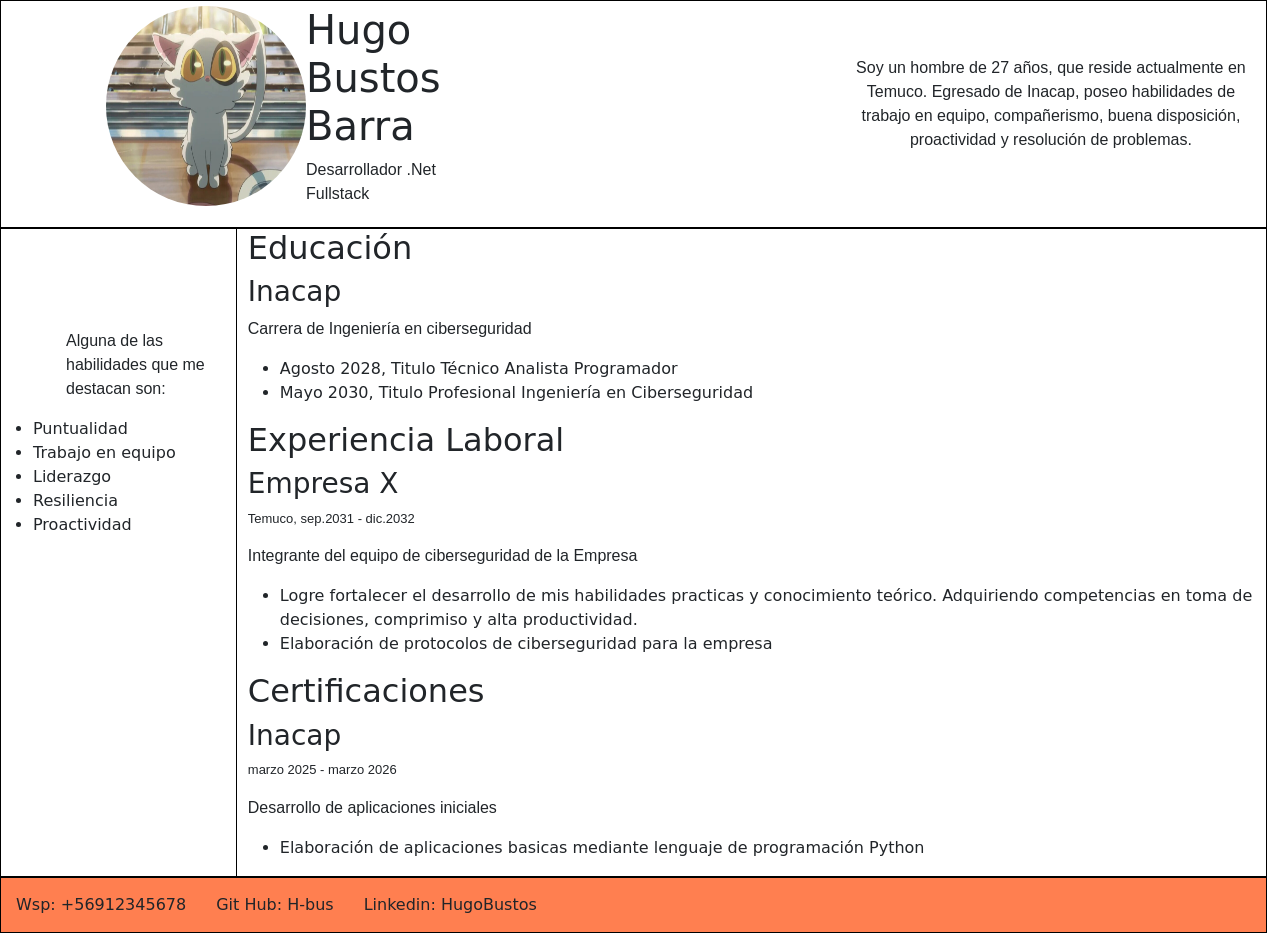
<file: clases.html>
<!DOCTYPE html>
<html lang="en">

<head>
    <meta charset="UTF-8">
    <meta name="viewport" content="width=device-width, initial-scale=1.0">
    <title>Curriculum Vitae</title>

    <link rel="stylesheet" href="css/eval_1.css">
    <link rel="stylesheet" href="/css/bootstrap.css">
    <script src="/js/bootstrap.js"></script>
</head>
<div>

    <body>
        <div id="pagina_completa">
            <div id="banner_superior" name="barra_superior" class="banner_superior">
                <div id="superior_izquierdo" name="barra_superior">
                    <img id="imagen_superior" src="assets/images/neko.jpeg" alt="perfil">
                </div>
                <div id="superior_centro" name="barra_superior">
                    <h1>Hugo Bustos Barra</h1>
                    <p>
                        Desarrollador .Net Fullstack
                    </p>
                </div>
                <div id="superior_derecho" name="barra_superior">
                    <p id="Descripcion"> Soy un hombre de 27 años, que reside actualmente en Temuco. Egresado de Inacap,
                        poseo habilidades de trabajo en equipo, compañerismo, buena disposición, proactividad y
                        resolución
                        de problemas.</p>
                </div>
            </div>

            <div id="contenedor_principal" class="banner_superior">
                <div id="principal_izquierda">
                    <p id="habilidades"> Alguna de las habilidades que me destacan son: </p>

                    <ul id="lista_habilidades">
                        <li>Puntualidad</li>
                        <li>Trabajo en equipo</li>
                        <li>Liderazgo</li>
                        <li>Resiliencia</li>
                        <li>Proactividad</li>
                    </ul>
                </div>
                <div id="principal_derecha" class="banner_medio">
                    <h2>Educación</h2>
                    <h3>Inacap</h3>
                    <p>Carrera de Ingeniería en ciberseguridad</p>
                    <ul>
                        <li>Agosto 2028, Titulo Técnico Analista Programador</li>
                        <li>Mayo 2030, Titulo Profesional Ingeniería en Ciberseguridad</li>
                    </ul>
                    <h2>Experiencia Laboral</h2>
                    <h3>Empresa X</h3>
                    <p class="fechas">Temuco, sep.2031 - dic.2032</p>
                    <p>Integrante del equipo de ciberseguridad de la Empresa</p>
                    <ul>
                        <li>Logre fortalecer el desarrollo de mis habilidades practicas y conocimiento teórico.
                            Adquiriendo
                            competencias en toma de decisiones, comprimiso y alta productividad.</li>
                        <li>Elaboración de protocolos de ciberseguridad para la empresa</li>
                    </ul>
                    <h2>Certificaciones</h2>
                    <h3>Inacap</h3>
                    <p class="fechas">marzo 2025 - marzo 2026</p>
                    <p>Desarrollo de aplicaciones iniciales</p>
                    <ul>
                        <li>Elaboración de aplicaciones basicas mediante lenguaje de programación Python</li>
                    </ul>

                </div>

            </div>

            <div id="pie_pagina" class="banner_inferior">
                <div class="div_pie_pagina">Wsp: +56912345678</div>
                <div class="div_pie_pagina">Git Hub: H-bus</div>
                <div class="div_pie_pagina">Linkedin: HugoBustos</div>

            </div>
        </div>

    </body>
</div>

</html>
</file>
<file: css/eval_1.css>
#pagina_all{
    background-color: wheat;
}

p{
    font-family:'Franklin Gothic Medium', 'Arial Narrow', Arial, sans-serif;
}

#contenedor_total{
    padding-left: 20px;
    padding-top: 10px;
    width: 99%;
    overflow: hidden;
}

.banner_inferior{
    border: 1px solid black;
    background-color: coral;
    display: flex;
}

.banner_medio{
    padding-left: 10px;
    border-left-width: 1px solid black;
    flex-direction: column;
}

.fechas{
    font-size: small;
}

.banner_superior{
    border: 1px solid black;
    display: flex;
}

#banner_superior{
    border: 1px solid black;
    display: flex;
    padding: 5px;
    width: 99% ;
}

#contenedor_principal{
    width: 99%;
    grid-gap: 1px;
}

#parrafo_prueba{
    font-family: 'Times New Roman', Times, serif;
    color: black;
}

#pagina_completa{
    display: inline-block;
}
#superior_izquierdo{
    padding-left: 100px;
}
#imagen_superior{
    width: 200px;
    height: 200px;
    border-radius: 50%;
    
}

#superior_derecho{
    text-align: center;
    padding-left: 400px;
    padding-top: 50px;
}

#principal_izquierda{
    width: 25%;
    border-right: 1px solid black;
}

#pie_pagina{
    width: 99%;
    display: inline-flex;
}

.div_pie_pagina{
    margin: 0;
    padding: 15px;
}

#habilidades{
    padding-left: 5px;
    padding-top: 10px;
}

#certificados{
    padding-left: 5px;
    padding-top: 10px;
}

#Ant_edu{
    padding-left: 360px;
    padding-top: 30px;
}

#Ant_laboral{
    padding-left: 380px;
    padding-top: 30px;
}
#izquierda_medio{
    padding-left: 5px;
    padding-top: 10px;
}

.list_cert{
    list-style-type: circle;
    padding-left: 40px;
}

.list_curs{
    list-style-type:square;
    padding-left: 40px;
}

.list_habil{
    list-style-type:circle;
    padding-left: 40px;
}

.empresas{
    padding-top: 25px;
}

#habilidades{
    padding-top: 100px;
    padding-left: 65px;
}
#cursos{
    padding-top: 100px;
    padding-left: 65px;
}
#certificados{
    padding-top: 100px;
    padding-left: 65px;
}   
#conteiner{
    border: 1px solid black;
    width: 99%;
    padding: 20px;
}
</file>
